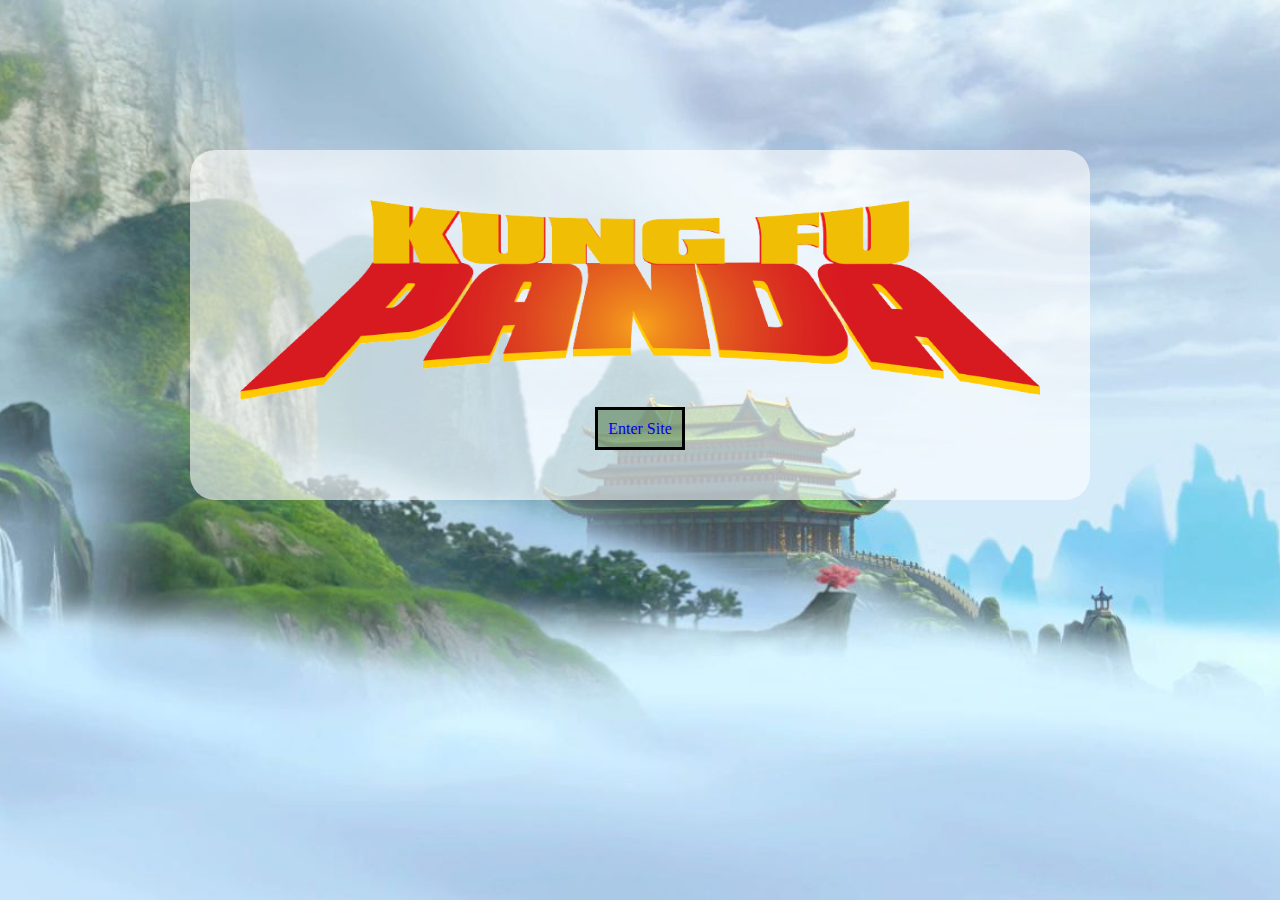
<file: index.html>
<!DOCTYPE html>
<html lang="en">
  <head>
    <meta charset="UTF-8" />
    <meta name="viewport" content="width=device-width, initial-scale=1.0" />
    <title>Kung Fu Panda</title>
    <link rel="stylesheet" href="index.css" />
  </head>
  <body>
    <img src="img/KF-Logo.png" alt="KFP Logo" />
    <p><a href="search.html">Enter Site</a></p>
  </body>
</html>
</file>
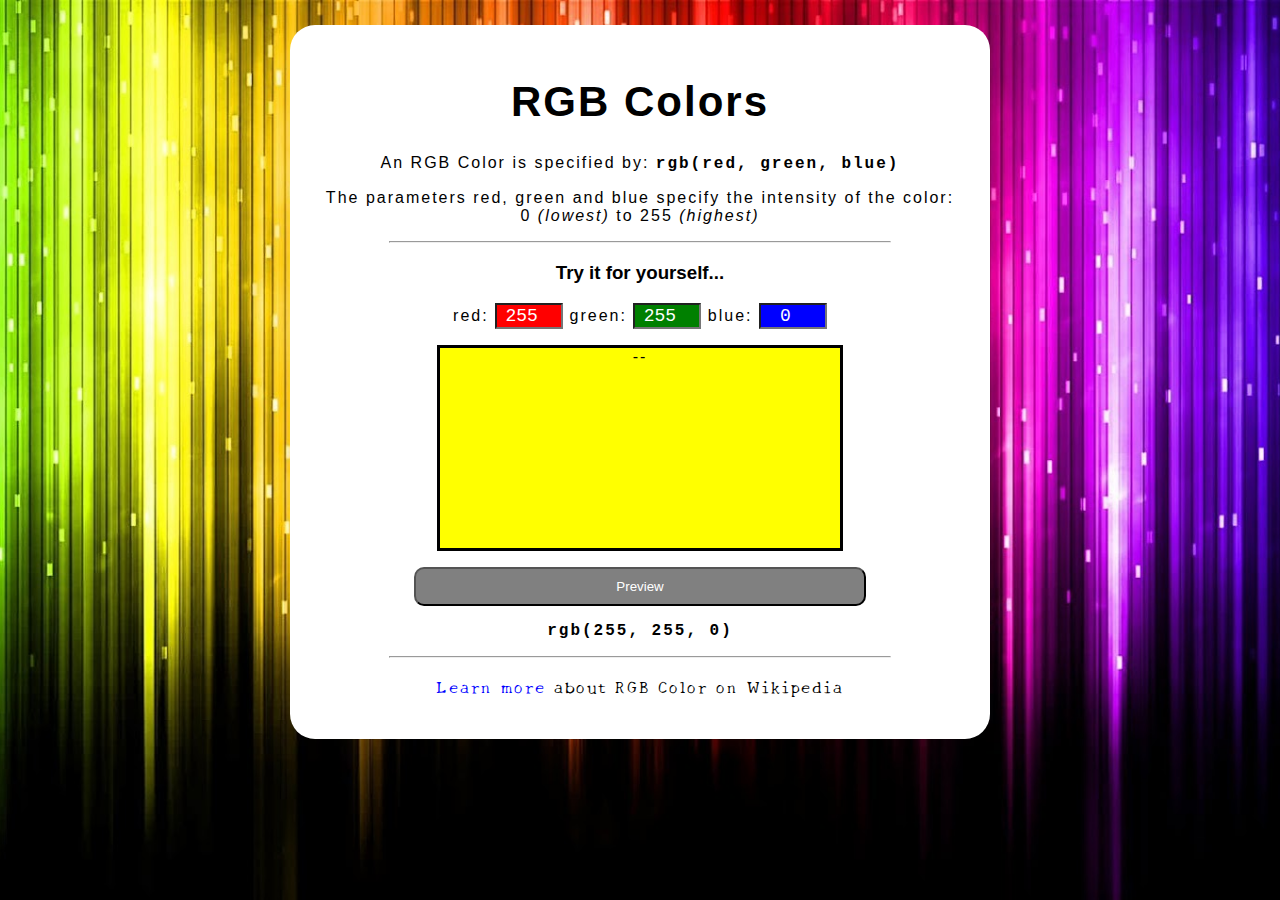
<file: page2.html>
<!DOCTYPE html>
<html lang="en">
  <head>
    <meta charset="UTF-8" />
    <meta name="viewport" content="width=device-width, initial-scale=1.0" />
    <title>RGB Colors</title>
    <link rel="stylesheet" href="style2.css" />

    <link rel="preconnect" href="https://fonts.googleapis.com" />
    <link rel="preconnect" href="https://fonts.gstatic.com" crossorigin />
    <link
      href="https://fonts.googleapis.com/css2?family=New+Tegomin&display=swap"
      rel="stylesheet"
    />
  </head>
  <body>
    <h1>RGB Colors</h1>
    <p>
      An RGB Color is specified by:
      <span class="rgb-code">rgb(red, green, blue)</span>
    </p>
    <p>
      The parameters red, green and blue specify the intensity of the color:<br />
      0 <em>(lowest)</em> to 255 <em>(highest)</em>
    </p>
    <hr />

    <h3>Try it for yourself...</h3>
    <p>
      red: <input id="redIn" type="number" value="255" /> green:
      <input id="greenIn" type="number" value="255" /> blue:
      <input id="blueIn" type="number" value="0" />
    </p>

    <p id="display">--</p>

    <p><button class="button">Preview</button></p>
    <p class="rgb-code">rgb(255, 255, 0)</p>
    <hr />

    <p class="font">
      <a href="https://en.wikipedia.org/wiki/RGB_color_model">Learn more</a>
      about RGB Color on Wikipedia
    </p>
  </body>
</html>
</file>
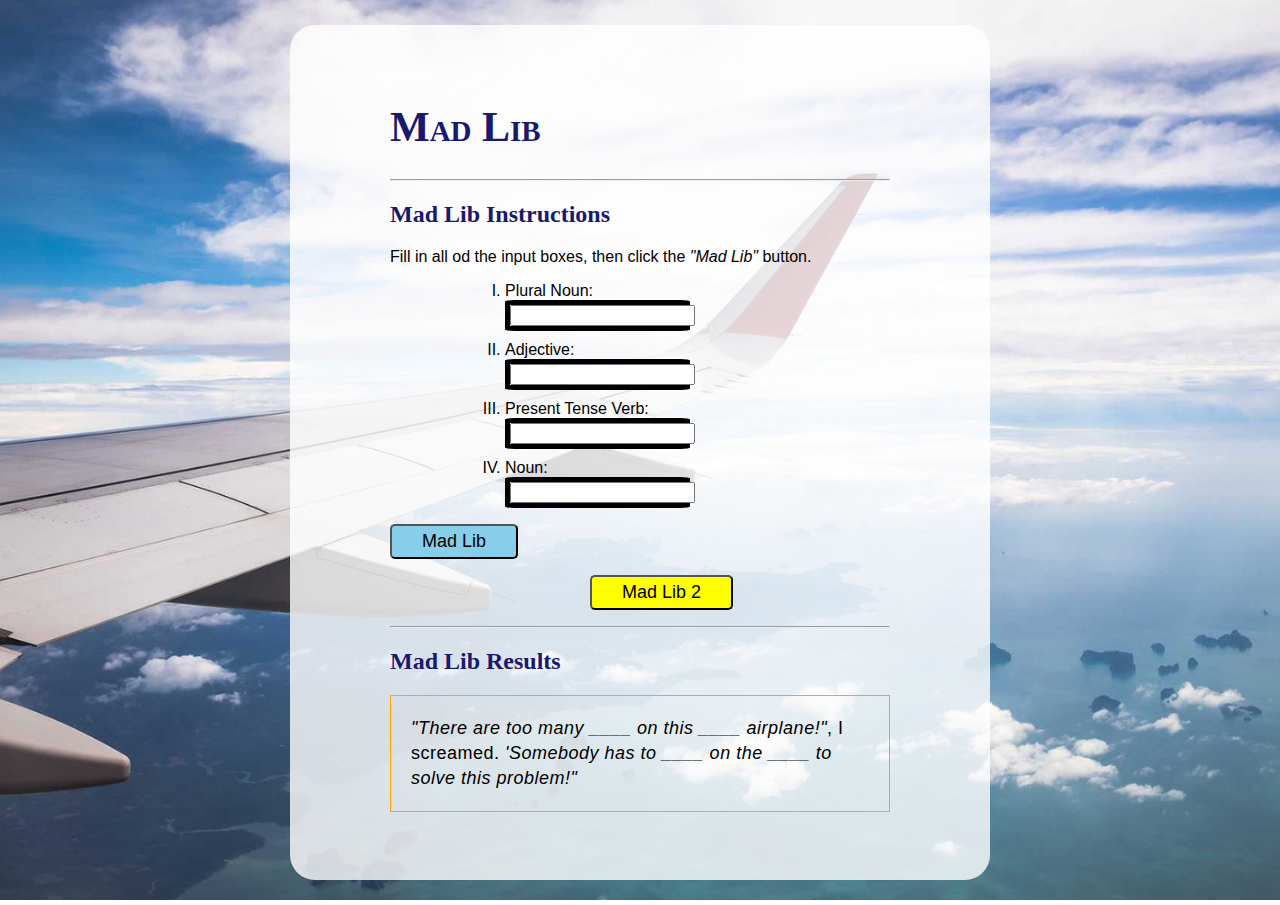
<file: page3.html>
<!DOCTYPE html>
<html lang="en">
  <head>
    <meta charset="UTF-8" />
    <meta name="viewport" content="width=device-width, initial-scale=1.0" />
    <title>Mad Lib</title>
    <link rel="stylesheet" href="style3.css" type="text/css" />
  </head>
  <body>
    <h1>Mad Lib</h1>
    <hr />

    <h2>Mad Lib Instructions</h2>
    <p>
      Fill in all od the input boxes, then click the <em>"Mad Lib"</em> button.
    </p>

    <ol type="I">
      <span style="font: small-caps;">
        <li>Plural Noun: <div><input type="text"/></div></li>
      <li>Adjective: <div><input type="text"/></div></li>
      <li>Present Tense Verb: <div><input type="text"/></div></li>
      <li>Noun: <div><input type="text"/></div></li>
    </span>
    </ol>

    <p><button>Mad Lib</button></p>
    <p><button class="yellow">Mad Lib 2</button></p>
    <hr />

    <h2>Mad Lib Results</h2>
    <p id="result">
        <em>"There are too many ____ on this ____ airplane!"</em>, I screamed.
        <em>'Somebody has to ____ on the ____ to solve this problem!"</em></b
      >
    </p>
  </body>
</html>
</file>
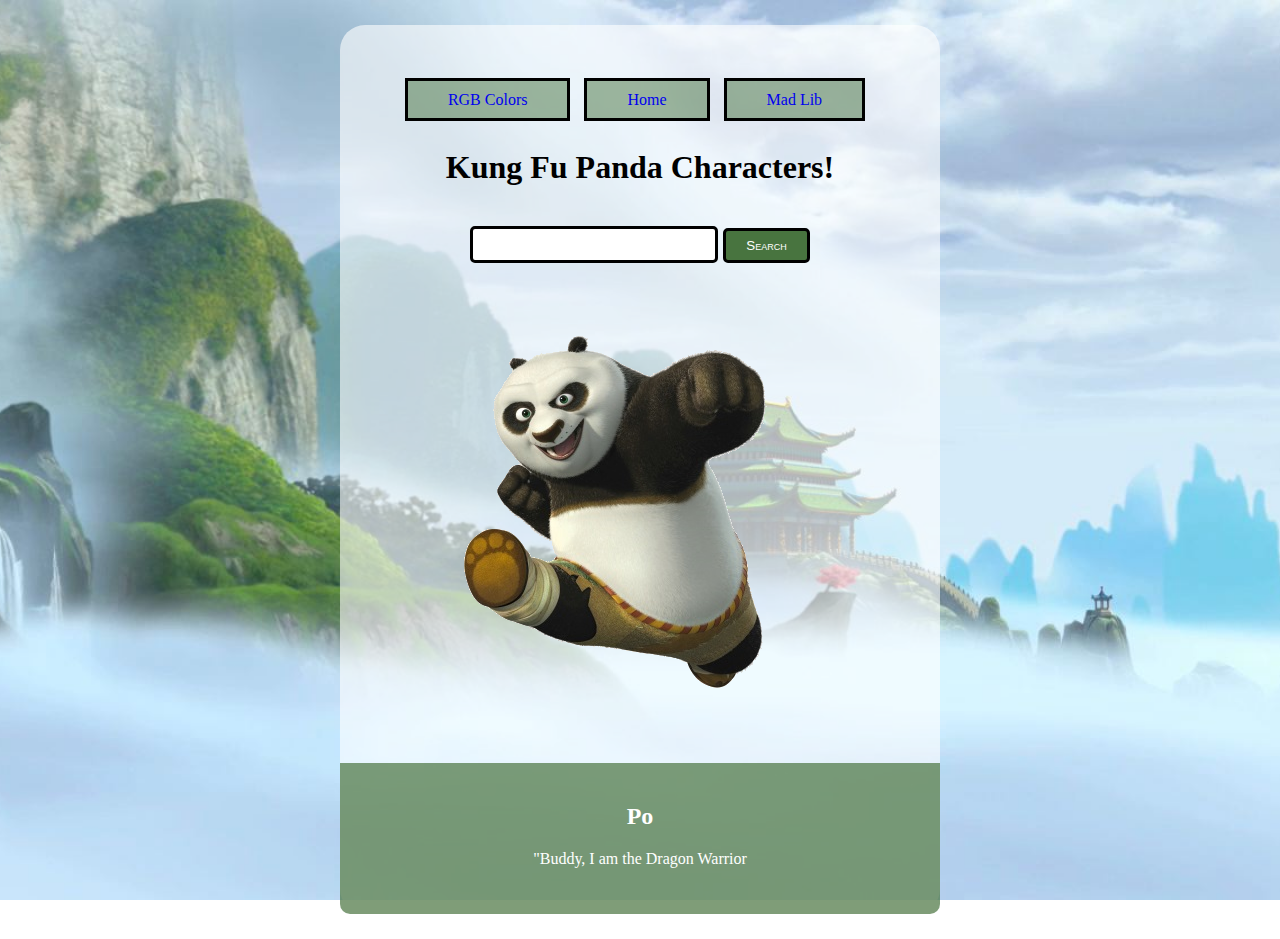
<file: search.html>
<!DOCTYPE html>
<html>
  <head>
    <title>Kung Fu Panda Characters</title>
    <link rel="icon" type="image/x-icon" href="img/favicon.ico" />
    <link rel="stylesheet" href="style.css" />
  </head>

  <body>
    <p>
      <a target="_blank" href="page2.html">RGB Colors</a>
      <a href="index.html">Home</a>
      <a target="_blank" href="page3.html">Mad Lib</a>
    </p>
    <h1>Kung Fu Panda Characters!</h1>
    <p><input type="text" /><button>Search</button></p>
    <p class="img-p"><img src="img/po.png" alt="Character Image" /></p>

    <div>
      <h2>Po</h2>
      <p>"Buddy, I am the Dragon Warrior</p>
    </div>
  </body>
</html>
</file>
<file: index.css>
html {
  background: url("img/kungfupandabackground.jpg") no-repeat center fixed;
  background-size: cover;
}

body {
  background-color: white;
  width: 900px;
  height: 300px;
  margin: 25px auto;
  text-align: center;
  padding: 50px 0 0;
  background: rgba(255, 255, 255, 0.6);
  border-radius: 25px;
  margin-top: 150px;
}

h1,
h2 {
  font-family: papyrus;
}

h1 {
  margin: 40px 0;
}

input {
  font-size: 18px;
  padding: 5px;
  border-radius: 5px;
  border: solid black;
}

button {
  background-color: rgb(72, 116, 63);
  color: white;
  padding: 5px 20px;
  font-variant: small-caps;
  border-radius: 5px;
  margin-left: 5px;
  height: 35px;
  border: solid black;
}

button:hover {
  background-color: rgb(107, 154, 98);
  cursor: pointer;
}

p.img-p {
  padding: 50px 0;
}

div {
  background: rgba(72, 116, 63, 0.7);
  color: white;
  padding: 20px 0 30px;
  border-radius: 0 0 10px 10px;
}

a {
  border: solid black;
  padding: 10px;
  background-color: rgba(72, 116, 63, 0.5);
  text-decoration: none;
  margin-bottom: auto;
  transition: color 2s;
}

a:hover {
  transition: 2s;
  background-color: rgba(72, 116, 63, 1);
  color: white;
}

img {
  width: 800px;
  height: 200px;
}
</file>
<file: style2.css>
html {
  background: url(img/rainbowBG.jpg) no-repeat center fixed;
  background-size: cover;
}

body {
  background: white;
  text-align: center;
  padding: 25px 0px;
  width: 700px;
  margin: 25px auto;
  border-radius: 25px;
  font-family: Arial, Helvetica, sans-serif;
}

h1 {
  font-family: Verdana, Geneva, Tahoma, sans-serif;
  font-size: 42px;
  letter-spacing: 2px;
}

hr {
  width: 500px;
}

.rgb-code {
  font-family: "Courier New", Courier, monospace;
  font-weight: bold;
}

input {
  width: 60px;
  font-family: "Courier New", Courier, monospace;
  font-size: 18px;
  color: white;
  text-align: center;
}

#redIn {
  background: red;
}

#greenIn {
  background: green;
}

#blueIn {
  background: blue;
}

#display {
  width: 400px;
  height: 200px;
  background: rgb(255, 255, 0);
  margin: auto;
  border: 3px solid black;
}

button {
  background: grey;
  color: white;
  border-radius: 10px;
  padding: 10px 200px;
  cursor: pointer;
}

a {
  color: blue;
  text-decoration: none;
}

a.hover {
  text-decoration: underline;
}

.button:hover {
  color: #7cb58b;
  background: black;
}

.font {
  font-family: "New Tegomin", serif;
}

p {
  letter-spacing: 2px;
}
</file>
<file: style3.css>
html {
  background: url(img/airplane-wing-PLANEWINGBEND0517-9208b7abca474dd3be5d03ec86fe0b5f.jpg)
    no-repeat center fixed;
  background-size: cover;
}

body {
  background: rgba(255, 255, 255, 0.8);
  width: 500px;
  padding: 50px 100px;
  margin: 25px auto;
  border-radius: 25px;
  font-family: Arial, Helvetica, sans-serif;
}

h1 {
  font-size: 42px;
  font-variant: small-caps;
}

h1,
h2 {
  font-family: Georgia, "Times New Roman", Times, serif;
  color: midnightblue;
}

li {
  margin-bottom: 10px;
}

button {
  background: skyblue;
  padding: 5px 30px;
  font-size: 18px;
  cursor: pointer;
  border-radius: 5px;
}

button:hover {
  background: orange;
  color: white;
}

#result {
  border: 1px solid orange;
  padding: 20px;
  font-size: 18px;
  line-height: 25px;
  letter-spacing: 0.5px;
}

.yellow:hover {
  background: purple;
  color: white;
}

.yellow {
  background: yellow;
  margin-left: 200px;
}

ol {
  margin-left: 75px;
}

div {
  border: 5px solid black;
  width: 175px;
  border-radius: 5%;
}
</file>
<file: style.css>
html {
  background: url("img/kungfupandabackground.jpg") no-repeat center fixed;
  background-size: cover;
}

body {
  background-color: white;
  width: 600px;
  margin: 25px auto;
  text-align: center;
  padding: 50px 0 0;
  background: rgba(255, 255, 255, 0.6);
  border-radius: 25px;
}

h1,
h2 {
  font-family: papyrus;
}

h1 {
  margin: 40px 0;
}

input {
  font-size: 18px;
  padding: 5px;
  border-radius: 5px;
  border: solid black;
}

button {
  background-color: rgb(72, 116, 63);
  color: white;
  padding: 5px 20px;
  font-variant: small-caps;
  border-radius: 5px;
  margin-left: 5px;
  height: 35px;
  border: solid black;
}

button:hover {
  background-color: rgb(107, 154, 98);
  cursor: pointer;
}

p.img-p {
  padding: 50px 0;
}

div {
  background: rgba(72, 116, 63, 0.7);
  color: white;
  padding: 20px 0 30px;
  border-radius: 0 0 10px 10px;
}

a {
  border: solid black;
  padding: 10px 40px;
  background-color: rgba(72, 116, 63, 0.5);
  text-decoration: none;
  transition: color 2s;
  margin-right: 10px;
}

a:hover {
  transition: 2s;
  background-color: rgba(72, 116, 63, 1);
  color: white;
}
</file>
